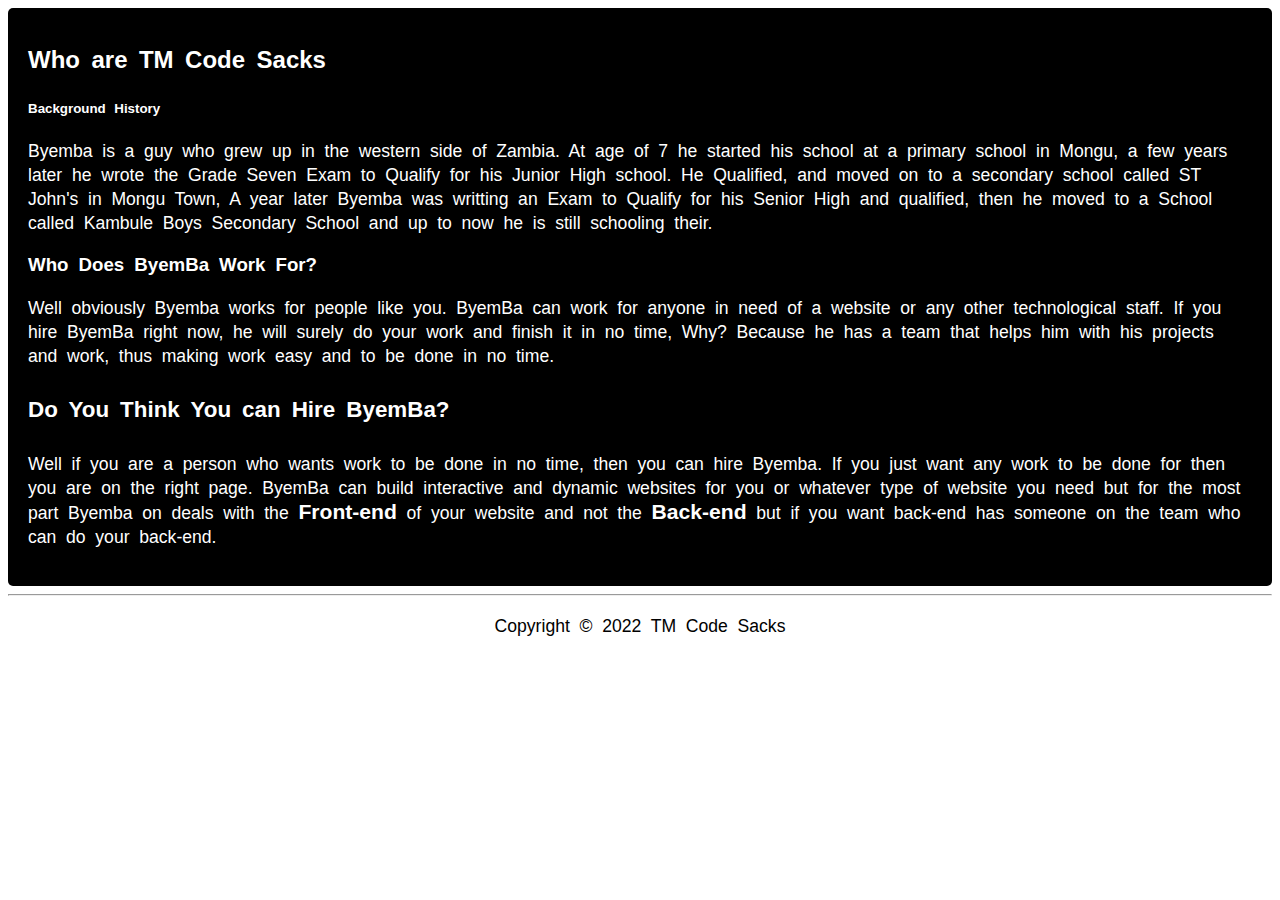
<file: aboutByemba.html>
<!DOCTYPE html>
<html>
<head>
<title>About TM Code Sacks</title>
<meta charset="UTF-8">
<meta name="viewport" content="width=device-width, initial-scale=1.0">
<link rel="stylesheet" href="https://maxcdn.bootstrapcdn.com/font-awesome/4.7.0/css/font-awesome.min.css">
<!--<link rel="stylesheet" href="CSS/byemba.css">-->
<style>
*{
font-family: sans-serif;
line-height: 1.5rem;
word-spacing: 0.3rem;

}
main {
padding: 20px;
background: black;
color: white;
border-radius: 5px;
}
p {

font-size: 1.1rem;
}
h4 {
font-size: 1.4rem;

}
</style>
</head>
<body>
<main>
<h2>Who are TM Code Sacks</h2>
<sub><b>Background History</b></sub>
<p class="para1">Byemba is a guy who grew up in the western side of Zambia. At 
age of 7 he started his school at a primary school in Mongu, 
a few years later he wrote the Grade Seven Exam to Qualify for his
Junior High school. He Qualified, and moved on to a 
secondary school called ST John's in Mongu Town, A year later
Byemba was writting an Exam to Qualify for his Senior High and qualified, 
then he moved to a School called Kambule Boys Secondary School and up to now he is still
schooling their.</p>
<h3>Who Does ByemBa Work For?</h3>
<p class="para2">Well obviously Byemba works for people like
you. ByemBa can work for anyone in need of a 
website or any other technological staff. If you hire
 ByemBa right now, he will surely do your work and finish it in 
 no time, Why? Because he has a team that helps him with his
  projects and work, thus making work easy and to be done in no time.
  </p> 
 <h4>Do You Think You can Hire ByemBa?</h4>
 <p class="para3">Well if you are a person 
 who wants work to be done in no time, then you can hire 
 Byemba. If you just want any work to be done for 
 then you are on the right page. ByemBa can build interactive
 and dynamic websites for you or whatever type of 
 website you need but for the most part Byemba 
 on deals with the <strong><big>Front-end</big></strong> of your website
  and not the <strong><big>Back-end</big></strong> but 
  if you want back-end has someone on the team 
  who can do your back-end.</p>
</main>
<footer>
<hr style="color: black">
<center><p>Copyright &copy; 2022 TM Code Sacks</p></center>
</footer>
<script>

</script>
</body>
</htm>
</file>
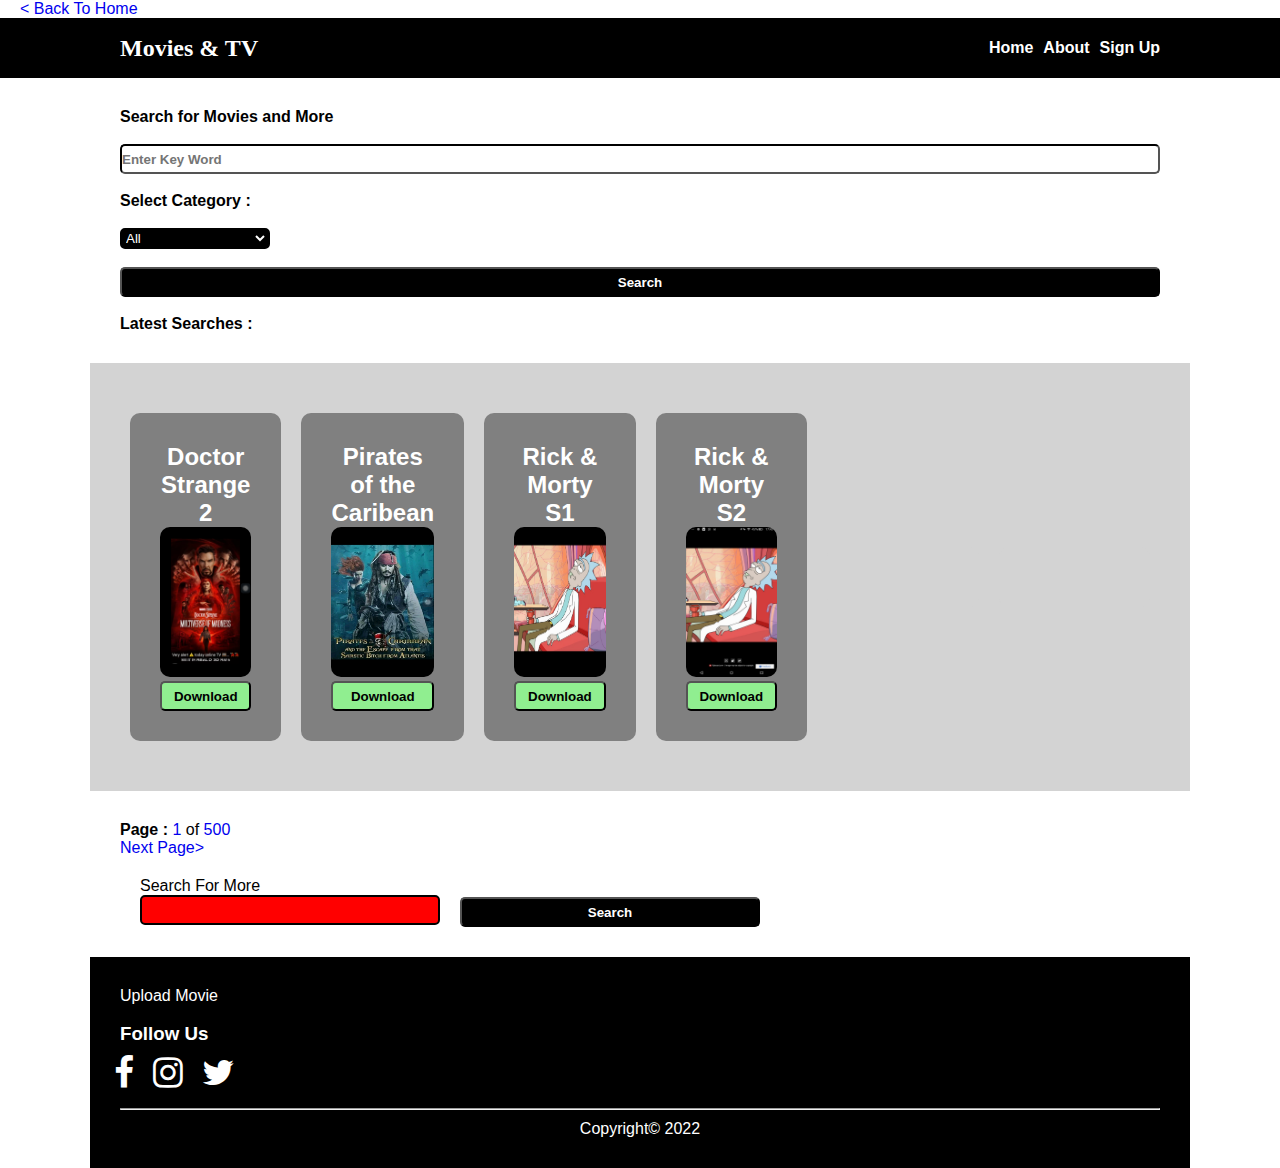
<file: movies.html>
<!DOCTYPE html>
<html>
<head>
<title>flexboxes</title>
<meta name="viewport" content="width=device-width, initial-scale=1">
<link rel="stylesheet" href="movies.css">
<link rel="stylesheet" href="https://cdnjs.cloudflare.com/ajax/libs/font-awesome/4.7.0/css/font-awesome.min.css">
</head>
<body>
<span style="margin: 20px; margin-top: 20px;">
<a href="/storage/emulated/0/byemba/index.html" >&lt; Back To Home</a></span>
<nav class="navbar">
<div class="container">
    <div class="logo">Movies & TV<i class="fa-solid fa-clapperboard-play"></i></div>
 <ul class="nav">
    <li>
  <a href="#" >Home</a>
     </li>
     <li>
  <a href="#" >About</a>
     </li>
     <li>
     <a href="#" >Sign Up</a>
     </li>
  </ul>
       </div>
  </nav>
  <section class="search-button">
  <div class="container">
  <div>
  <label><strong>Search for Movies and More</strong>
 </label><br> <br>
  <input type="search" placeholder="Enter Key Word" class="this-search">
  <br><br>
  
  <p><strong>Select Category : </strong></p>
  <br>
     <div class="selection">
     <select>
     <option>All</option>
     <option>Animation</option>
     <option>Romance</option>
     <option>Movie</option>
     <option>Hollywood</option>
     <option>Bollywood</option>
     </select>
  </div>
  <br>
  <div class="msg"></div>
  <div>
  <input type="button" value="Search" class="search">
  </div>
  <br>
  <div>
  <p><strong>Latest Searches :</strong></p>
  </div>
  </div>
  </section>
  <section class="photos">
  <div class="container">
  <div class="image">
  <h2>Doctor Strange 2</h2>
 <p>
 <img src="ds.png">
 <input type="button" value="Download">
 </p>
 </div>
  <div class="image">
  <h2>Pirates of the Caribean</h2>
<p>
<img src="cb.jpg">
</p>
<input type="button" value="Download"><!--</button>-->
</div>
  <div class="image">
  <h2>Rick & Morty S1</h2>
<p>
 <img src="R&M.jpg">
</p>
<input type="button" value="Download">
  </div>
  <div class="image">
  <h2>Rick & Morty S2</h2>
  <p>
  <img src="R&P.jpg">
  </p>
  <input type="button" value="Download">
  </div>
  <div class="image" style="background-color: lightgrey;">
  </div>
  <div class="image" style="background-color: lightgrey;">
  </div>  
  </div>
  </section>
  <section class="container">
  <p><strong>Page : </strong><a href="#" >1</a> of <a href="#" >500</a>
  </p>
  <p><a href="#" >Next Page&gt;</a>
  <br><br>
  <div class="search-btn">
  <label>Search For More
  <input type="search" class="otherSearch" style="background-color: red; border-color: black; color: black;"><br>
  </label>
  <br>
  <label>
  <input type="submit" value="Search">
  </label>
  </div>
  </section>
  <footer class="container">
  <div class="this-footer">
  <div class="down">
 <a href="#">Upload Movie</a>
 </div><br>
 <div>
<h3> Follow Us</h3>
  </div>
  <ul>
  <li>
  <a href="#" ><i class="fa fa-facebook" style="font-size: 35px;"></i></a>
  </li>
  <li>
  <a href="#" ><i class="fa fa-instagram" style="font-size: 35px;"></i></a>
  </li>
  <li>
  <a href="#" ><i class="fa fa-twitter" style="font-size: 35px;"></i></a>
  </li>
  </ul>
  </div>
  <div><br>
  <hr>
 <center><p style="margin-top: 10px;"> Copyright&copy; 2022</p></center>
  </div>
  </footer>
  <script>
       const keyInput = document.querySelector(".this-search");
       const btn = document.querySelector(".search");
       const msg = document.querySelector(".msg");
       //make a click event
       btn.addEventListener("click", onClick);
       function onClick(e){
       e.preventDefault();
       //add the error class
      if(keyInput.value === ""/* || keyInput.value !== ""*/)  {
      msg.classList.add("error");
       msg.innerHTML = "Sorry the Action You Are trying to Do does not work";
       setTimeout(() => msg.remove(), 5000);
       } else {msg.innerHTML = "Sorry the Action You Are trying to Do does not work";
       //console.log("not working");
       }
     }
  </script>
</body>
</html>
</file>
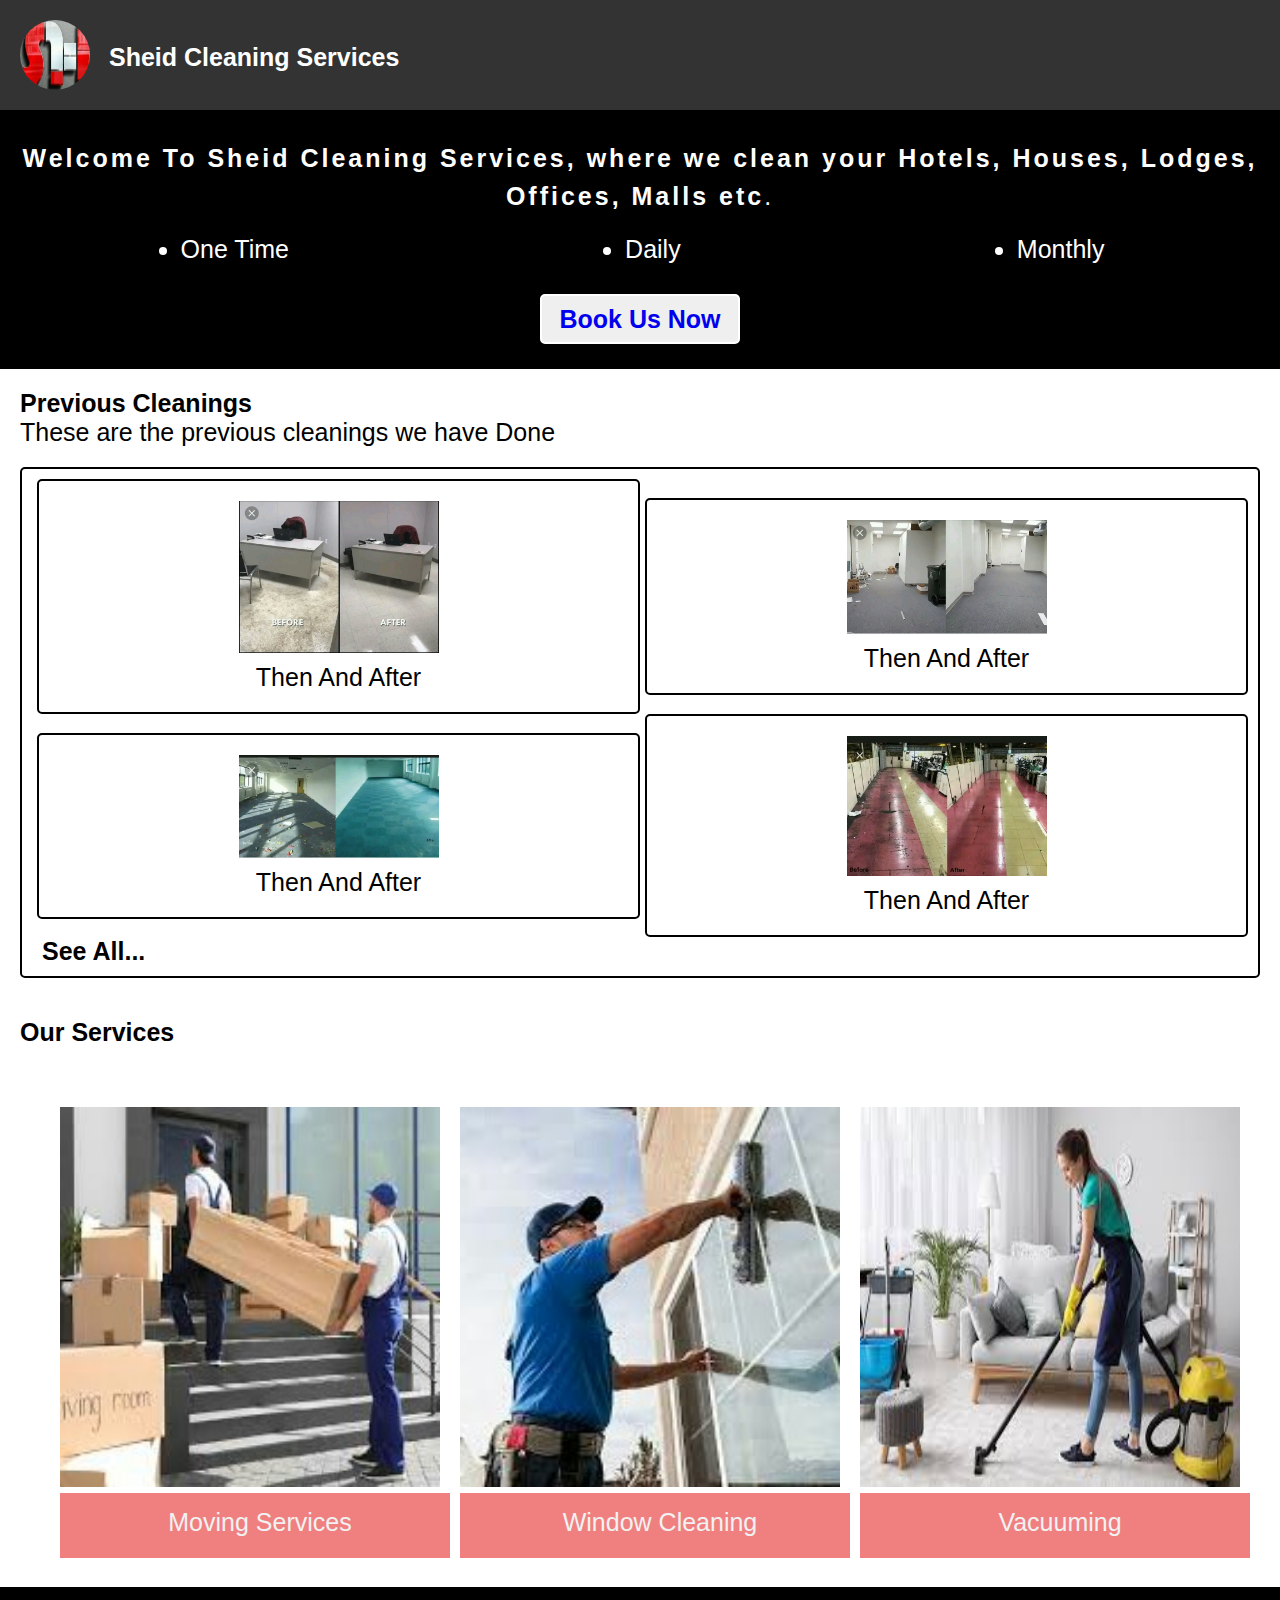
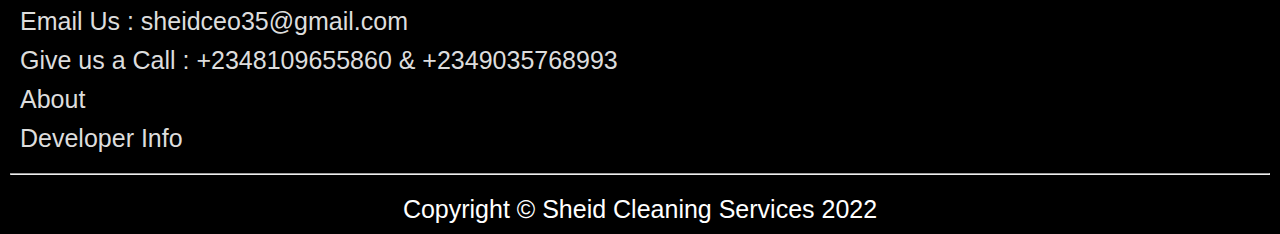
<file: sheid.html>
<!DOCTYPE html>
<html>
<head>
<title>sidebar</title>
<meta charset="UTF-8">
<meta name="viewport" content="width=device-width, initial-scale=1.0">
<meta name="keywords" content="Cleaning, Sheid Cleaning Services, Cleaner">
<meta name="description" content="Here We Clean every type of indoor, weather house, office, industry etc, we can clean. Hire us for any cleanings">
<link rel="stylesheet" href="sheid.css">
</head>
<body>
<header>
<div class="logo">

     <img src="logo.jpg">
     <h2>Sheid Cleaning Services</h2>
</div>
</header>
<!-- Use any element to open the sidenav -->
<div class="intro">
<p>
<b>Welcome To Sheid Cleaning Services, where we clean your 
Hotels, Houses, Lodges, Offices, Malls etc</b>.
<p>
  <ul class="schedual">
    <li>One Time</li>
    <li>Daily</li>
    <li>Monthly</li>
  </ul>
<button type="submit" class="btn"> <a href="mailto:sheidceo35@gmail.com">Book Us Now</a></button>
</div>
<div class="main">
<div>
   <h2>Previous Cleanings</h2>
   <p>These are the previous cleanings we have Done</p>
</div>
<div class="already-done">
<div class="serviceImages"><img src="clean1.jpg"><p>Then And After</p></div>
<div class="serviceImages"><img src="clean2.jpg"><p>Then And After</p></div>
<div class="serviceImages"><img src="clean3.jpg"><p>Then And After</p></div>
<div class="serviceImages"><img src="clean4.jpg"><p>Then And After</p></div>
<div>
<a href="more-images.html" >See All...</a>
</div>
</div>

</div>
<div class="service">
  <div class="service-header">
    <h1>Our Services</h1>
  </div>
<div class="service-images">
  <div class="img">
    <img src="service5.jpg" alt="house cleaning" />
    <p>Moving Services</p>
  </div>
  <div class="img">
    <img src="service2.jpg" alt="house cleaning" />
    <p>Window Cleaning</p>
  </div>
  <div class="img">
    <img src="service8.jpeg" alt="house cleaning" />
    <p>Vacuuming</p>
  </div>
  <div class="img">
    <img src="service7.jpeg" alt="house cleaning" />
    <p>Restroom Sanitation</p>
  </div>
  <div class="img">
    <img src="service1.jpg" alt="house cleaning" />
    <p>Dusting</p>
  </div>
  <div class="img">
    <img src="service9.jpeg" alt="house cleaning" />
    <p>Carpet Cleaning</p>
  </div>
</div>
</div>
<footer class="contact">
  <nav>
    <ul>
      <li>Email Us : sheidceo35@gmail.com</li>
      <li>
        Give us a Call : +2348109655860 & +2349035768993
      </li>
      <li>
        <a href="about-sheid.html">About</a>
      </li>
      <!--<li><a href="privacy_policy.html">Privacy Policy</a></li>
      <li><a href="terms&conditions.html">Terms and Conditions</a></li>-->
      <li><a href="https://byemba.github.io/this-is-byemba/">Developer Info</a></li>
    </ul>
  </nav>
  <hr>
  <p class="copy">Copyright &copy; Sheid Cleaning Services 2022</p>
</footer>
<script type="text/javascript">

var headerContent = document.querySelector(".logo");
headerContent.children[0].style.marginLeft = "-10px";
headerContent.children[1].style.marginLeft = "19px";
headerContent.children[1].style.marginTop = "5px";
</script>
</body>
</html>
</file>
<file: movies.css>
*{
box-sizing: border-box;
margin: 0;
padding: 0;
font-family:sans-serif;
}
img {
height: 150px;
width: 100%;
max-width:600px;
border-radius:10px;
}
a {
text-decoration: none;
}
.container {
max-width: 1100px;
margin: 0 auto;
padding: 30px;
}
ul {
list-style:none;
}
.navbar a {
text-decoration:none;
font-weight:bold;
color: white;
}
.navbar a:hover {
color: red;
}
.navbar .logo {
font-size:x-large;
font-weight: bold;
font-family:elephant;
color: white;
}
.navbar{
position: sticky;
top:0px;
background: black;
height: 60px;
}
.navbar .container {
display: flex;
justify-content:space-between;
align-items:center;
height: 100%;
}
.navbar ul {
display: flex;
}
.navbar ul li {
margin-left:10px;
}
.photos .container {
display: flex;
justify-content:space-between;
background:lightgrey;
align-items:center;
flex-flow: row wrap;
}
.image {
color:white;
flex: 1;
background: grey;
margin: 20px 10px;
padding: 30px;
border-radius:10px;
/*display: flex;
justify-content:end;
align-items:start;*/
}
/*.image:nth-last-child(4) {
order: 2;
}
.image:nth-last-of-type(2) {
order: 2;
}
.image:nth-of-type (3) {
order: 3;
}
.image:nth-of-type (4) {
order: 4;
}*/
input {
background: lightgreen;
border-radius:5px;
width:100%;
height:30px;
font-weight:bold;
gold-line: none;
outline: none;
}
.search-button {
background:#fff4;
}
.search-button input {
background: black;
border-color: black;
color: white;
}
.search-button .container .this-search{
background: white;
color: black;
}
.search-button .container .selection select{
color: white;
background: black;
width: 150px;
border: 2px solid black;
border-radius: 5px;
}
.search-button .search:hover {
background:blue;
}
/*.container .otherSearch {
border: 2px black solid;
background: white;
color: black;
}*/
footer {
background: black;
color: white;
}
footer a {
color: white;
}
footer ul {
color: white; 
display: flex; 
justify-content: flex-start;
align-items: center;
margin-top: 10px;
margin-left: -25px;
}
footer ul li {
margin-left: 19px;
}
.error {
color: white;
background: black;
height: 150px;
width: 300px;
padding: 5px;
margin: 5px;
border: 2px solid black;
border-radius: 5px;
}
@media(min-width: 768px) {
.photos .container {
display: flex;
text-align:center;
}
.container .search-btn {
display: flex;
justify-content: flex-start;
align-items: center;
}
.container .search-btn label{
  width: 300px;
  margin-left: 20px;
}
label:nth-of-type(1) input{
color: black;
background: white;
border: 2px black solid;
}
label:nth-of-type(2) input{
margin-top: 22px;
color: white;
background: black;
}
}
</file>
<file: sheid.css>
*{
margin: 0;
padding: 0;
font-family:sans-serif;
font-size: 25px;
}
/* The side navigation menu */
.sidenav {
  height: 100%; /* 100% Full-height */
  width: 0; /* 0 width - change this with JavaScript */
  position: fixed; /* Stay in place */
  z-index: 1; /* Stay on top */
  top: 0; /* Stay at the top */
  right: 0;
  background-color: #111; /* Black*/
  overflow-x: hidden; /* Disable horizontal scroll */
  padding-top: 60px; /* Place content 60px from the top */
  transition: 0.5s; /* 0.5 second transition effect to slide in the sidenav */
}
a {
  text-decoration-line: none;
}
/* The navigation menu links */
.sidenav a {
  padding: 8px 8px 8px 32px;
  text-decoration: none;
  font-size: 25px;
  color: #818181;
  display: block;
  transition: 2s;
}

/* When you mouse over the navigation links, change their color */
.sidenav a:hover {
  color: #f1f1f1;
}

/* Position and style the close button (top right corner) */
.sidenav .closebtn {
  position: absolute;
  top: 0;
  right: 183px;
  font-size: 36px;
  margin-left: 50px;
}
header {
background: #333;
color: white;
position: sticky;
top: 0;
/*height: 80px;*/
}
header .menu{
border: none;
border-radius: 5px;
height: 30px;
width: 80px;
padding-left: 10px;
}
header img {
height: 70px;
width: 70px;
border-radius: 35px;
}
header .logo {
padding: 20px;
margin-left: 10px;
display: flex;
justify-content: flex-start;
align-items: center;
}
.intro {
font-size: large;
padding: 10px;
background: black;
color: white;
text-align: center;
}
.intro p {
margin-top: 20px;
line-height: 1.5em;
letter-spacing: 0.12em;
}
.intro .schedual {
  display: flex;
  justify-content: space-around;
  align-items: center;
  margin-top: 10px;
  margin-bottom: 20px;
}
.schedual li {
  margin-left: 5px;
}
.intro button {
margin-top: 10px;
margin-bottom: 15px;
outline: none;
font-weight: bold;
height: 50px;
width: 200px;
border: 2px white solid;
border-radius: 5px;
}
.main {
padding: 20px;
}
.main img {
width: 200px;
width: 200px;
}
.main .already-done {
display: grid;
padding: 10px;
grid-template-columns: repeat(2, 1fr);
justify-content: spacebetween;
align-items: center;
border: 2px black solid;
border-radius: 5px;
margin-top: 20px;
}
.main .already-done .serviceImages {
padding: 20px;
border: 2px black solid;
margin-left: 5px;
border-radius: 5px;
display: flex;
flex-direction: column;
justify-content: center;
align-items: center;
}
.already-done p {
padding-top: 10px;
}
.already-done a {
padding-left: 10px;
text-decoration: none;
color: black;
font-weight: bold;
}
.service-header {
  margin: 20px;
}
.service-images {
  height: 450px;
  display: flex;
  overflow-x: scroll;
  padding: 40px 10px 10px 20px;
  margin: 20px;
  /*border: 2px black solid;*/
}
.service-images img {
  height: 380px;
  width: 380px;
}
.img {
  height: 260px;
  width: 100%;
  margin-left: 20px;
}
.img p {
  background: lightcoral;
  color: #f1f1f1;
  height: 50px;
  width: 100%;
  padding-left: 10px;
  padding-top: 15px;
  text-align: center;
}
.contact {
  padding: 10px;
  background: black;
}
.contact ul {
  display: flex;
  flex-direction: column;
  justify-content: space-around;
  align-items: flex-start;
}
.contact li {
  color: #ddd;
  margin-top: 10px;
  margin-left: 10px;
  list-style: none;
}
.contact a {
  color: #ddd;
}
hr {
  margin-top: 20px;
}
.copy {
  text-align: center;
  color: #fff;
  margin-top: 20px;
}
/* On smaller screens, where height is less than 450px, change the style of the sidenav (less padding and a smaller font size) */
@media (max-width: 540px) {
  * {
    font-size: 20px;
  }
    .sidenav {padding-top: 15px;}
  .sidenav a {font-size: 18px;}
  header button {
    border: none;
    border-radius: 5px;
    height: 30px;
    width: 30px;
    margin-top: 300px;
  }
  .main .already-done {
display: flex;
flex-direction: column;
justify-content: center;
align-items: center;
}
.main .already-done .serviceImages {
margin-top: 10px;
}
}
</file>
